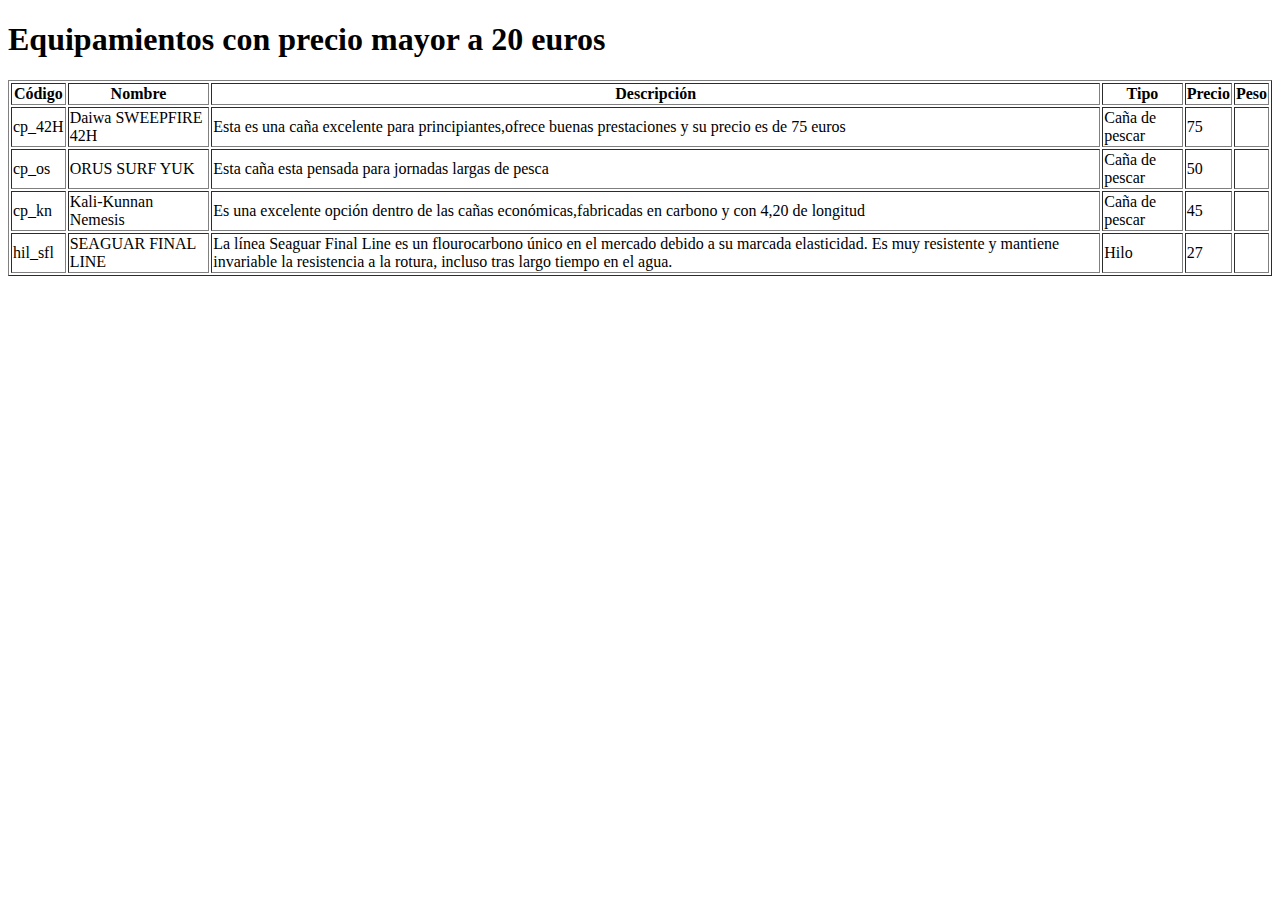
<file: xml/XSLT/public_html/mayor20euros/index.html>
<!DOCTYPE html>
<html lang="en">
<head>
    <meta charset="UTF-8">
    <meta http-equiv="X-UA-Compatible" content="IE=edge">
    <meta name="viewport" content="width=device-width, initial-scale=1.0">
    <title>torneos_menos_10.xsl</title>
</head>
<body>
    <h1>Equipamientos con precio mayor a 20 euros</h1>
    <table border="1">
       <tr>
          <th>Código</th>
          <th>Nombre</th>
          <th>Descripción</th>
          <th>Tipo</th>
          <th>Precio</th>
          <th>Peso</th>
       </tr>
       <tr>
          <td>cp_42H</td>
          <td> Daiwa SWEEPFIRE 42H </td>
          <td> 
              Esta es una caña excelente para principiantes,ofrece buenas prestaciones y su precio es de 75 euros
          </td>
          <td>Caña de pescar</td>
          <td>75</td>
          <td/>
       </tr>
       <tr>
          <td>cp_os</td>
          <td>ORUS SURF YUK</td>
          <td>Esta caña esta pensada para jornadas largas de pesca</td>
          <td>Caña de pescar</td>
          <td>50</td>
          <td/>
       </tr>
       <tr>
          <td>cp_kn</td>
          <td>Kali-Kunnan Nemesis</td>
          <td>
                  Es una excelente opción dentro de las cañas económicas,fabricadas en carbono y con 4,20 de longitud
              </td>
          <td>Caña de pescar</td>
          <td>45</td>
          <td/>
       </tr>
       <tr>
          <td>hil_sfl</td>
          <td>SEAGUAR FINAL LINE</td>
          <td>
              La línea Seaguar Final Line es un flourocarbono único en el mercado debido a su marcada elasticidad.
              Es muy resistente y mantiene invariable la resistencia a la rotura, incluso tras largo tiempo en el agua.
          </td>
          <td>Hilo</td>
          <td>27</td>
          <td/>
       </tr>
    </table>
 </body>
</html>
</file>
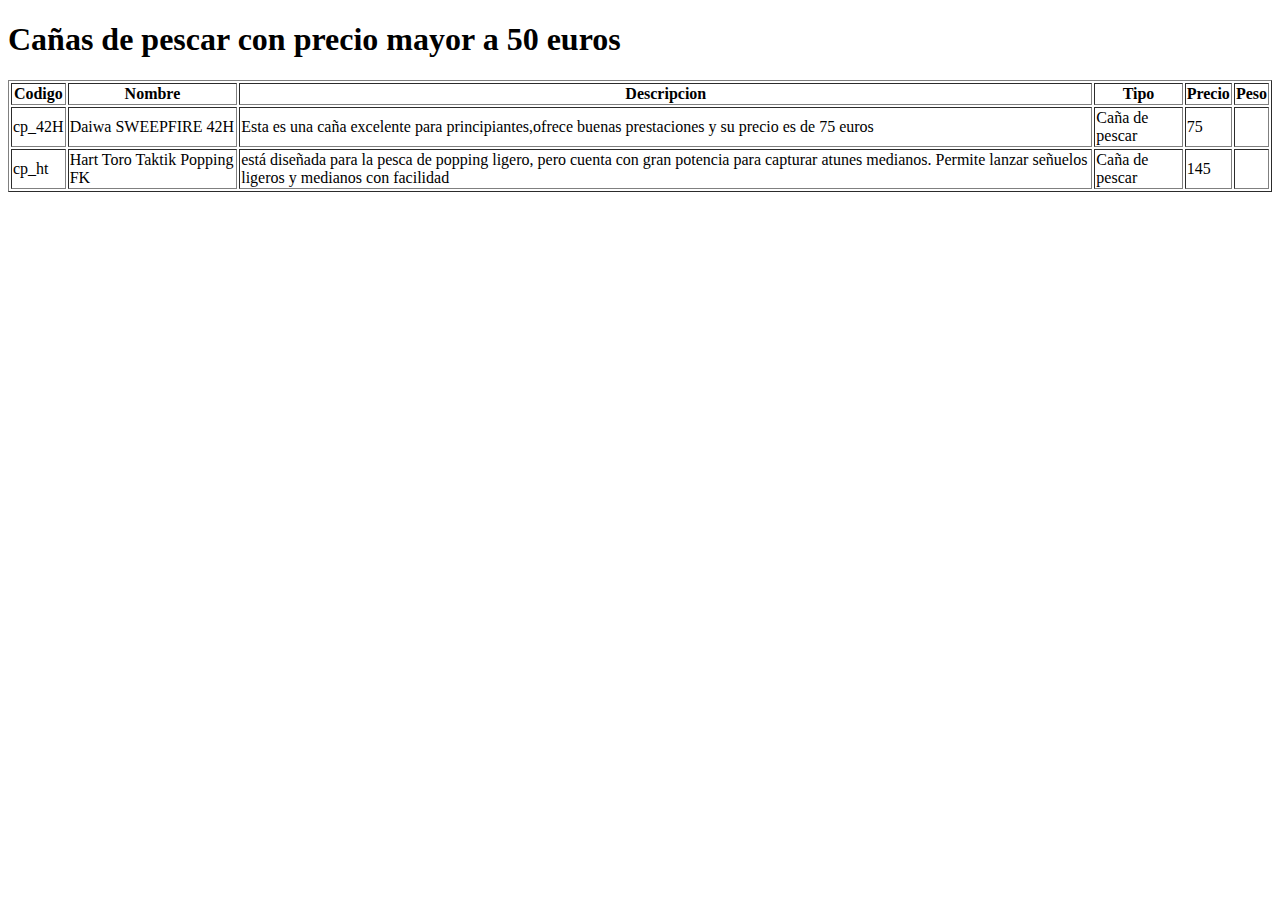
<file: xml/XSLT/public_html/cañas_mas_50_euros/cañas_mas_50_euros.html>
<!DOCTYPE html>
<!--
Click nbfs://nbhost/SystemFileSystem/Templates/Licenses/license-default.txt to change this license
Click nbfs://nbhost/SystemFileSystem/Templates/ClientSide/html.html to edit this template
-->
<html>
    
   <head>
      <title>Cañas de pescar con precio mayor a 50 euros</title>
      <meta charset="UTF-8">
        <meta name="viewport" content="width=device-width, initial-scale=1.0">
   </head>
   <body>
      <h1>Cañas de pescar con precio mayor a 50 euros</h1>
      <table border="1">
         <tr>
            <th>Codigo</th>
            <th>Nombre</th>
            <th>Descripcion</th>
            <th>Tipo</th>
            <th>Precio</th>
            <th>Peso</th>
         </tr>
         <tr>
            <td>cp_42H</td>
            <td> Daiwa SWEEPFIRE 42H </td>
            <td> 
                Esta es una caña excelente para principiantes,ofrece buenas prestaciones y su precio es de 75 euros
            </td>
            <td>Caña de pescar</td>
            <td>75</td>
            <td/>
         </tr>
         <tr>
            <td>cp_ht</td>
            <td>Hart Toro Taktik Popping FK</td>
            <td>
                está diseñada para la pesca de popping ligero, pero
                cuenta con gran potencia para capturar atunes medianos. 
                Permite lanzar señuelos ligeros y medianos con facilidad
            </td>
            <td>Caña de pescar</td>
            <td>145</td>
            <td/>
         </tr>
      </table>
   </body>
</html>
</file>
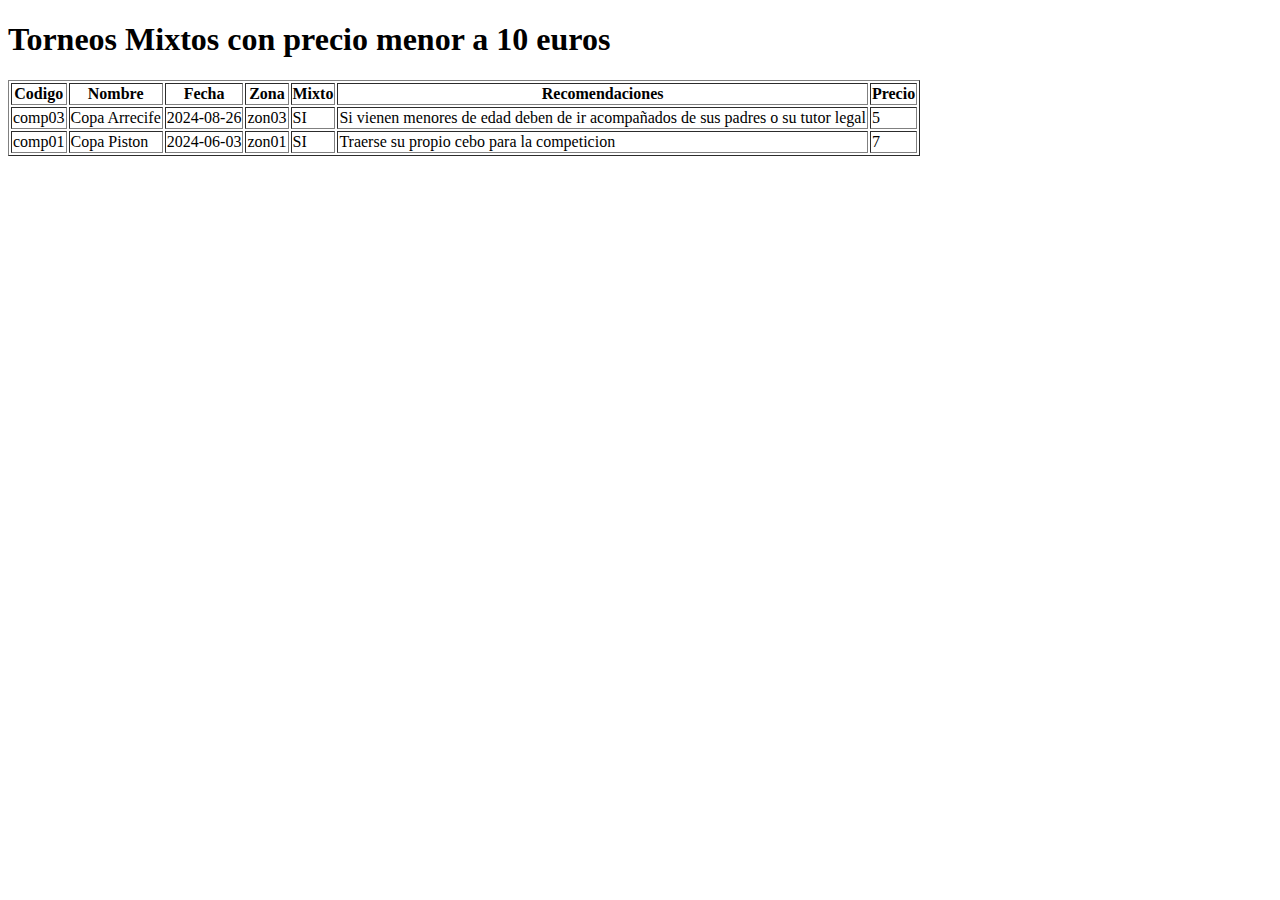
<file: xml/XSLT/public_html/torneo_menos_10euros/TorneoMixtoMenor10.html>
<!DOCTYPE html>
<!--
Click nbfs://nbhost/SystemFileSystem/Templates/Licenses/license-default.txt to change this license
Click nbfs://nbhost/SystemFileSystem/Templates/ClientSide/html.html to edit this template
-->
<html>
   <head>
      <title>Torneos Mixtos con precio menor a 10 euros</title>
   </head>
   <body>
      <h1>Torneos Mixtos con precio menor a 10 euros</h1>
      <table border="1">
         <tr>
            <th>Codigo</th>
            <th>Nombre</th>
            <th>Fecha</th>
            <th>Zona</th>
            <th>Mixto</th>
            <th>Recomendaciones</th>
            <th>Precio</th>
         </tr>
         <tr>
            <td>comp03</td>
            <td>Copa Arrecife</td>
            <td>2024-08-26</td>
            <td>zon03</td>
            <td>SI</td>
            <td>Si vienen menores de edad deben de ir acompañados de sus padres o su tutor legal</td>
            <td>5</td>
         </tr>
         <tr>
            <td>comp01</td>
            <td>Copa Piston</td>
            <td>2024-06-03</td>
            <td>zon01</td>
            <td>SI</td>
            <td>
                Traerse su propio cebo para la competicion
            </td>
            <td>7</td>
         </tr>
      </table>
   </body>
</html>
</file>
